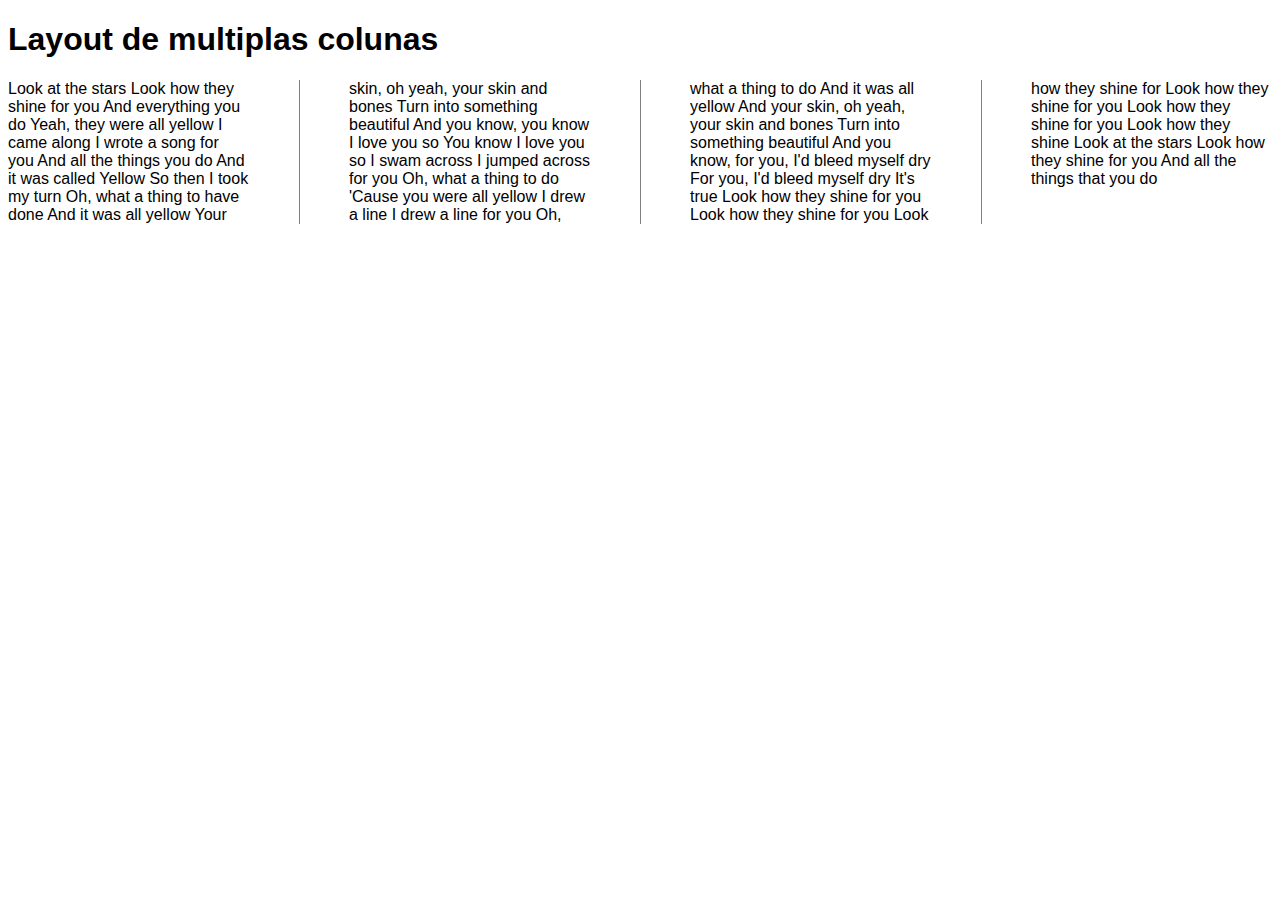
<file: 1-Layout _Multicolunas/index.html>
<!DOCTYPE html>
<html lang="en">
<head>
    <meta charset="UTF-8">
    <meta name="viewport" content="width=device-width, initial-scale=1.0">
    <link rel="stylesheet" href="style.css">
    <title>Responsividade</title>
</head>
<body>
    <h1>Layout de multiplas colunas</h1>
    <div class="container">
        Look at the stars
        Look how they shine for you
        And everything you do
        Yeah, they were all yellow
        I came along
        I wrote a song for you
        And all the things you do
        And it was called Yellow
        So then I took my turn
        Oh, what a thing to have done
        And it was all yellow
        Your skin, oh yeah, your skin and bones
        Turn into something beautiful
        And you know, you know I love you so
        You know I love you so
        I swam across
        I jumped across for you
        Oh, what a thing to do
        'Cause you were all yellow
        I drew a line
        I drew a line for you
        Oh, what a thing to do
        And it was all yellow
        And your skin, oh yeah, your skin and bones
        Turn into something beautiful
        And you know, for you, I'd bleed myself dry
        For you, I'd bleed myself dry
        It's true
        Look how they shine for you
        Look how they shine for you
        Look how they shine for
        Look how they shine for you
        Look how they shine for you
        Look how they shine
        Look at the stars
        Look how they shine for you
        And all the things that you do
    </div>
</body>
</html>
</file>
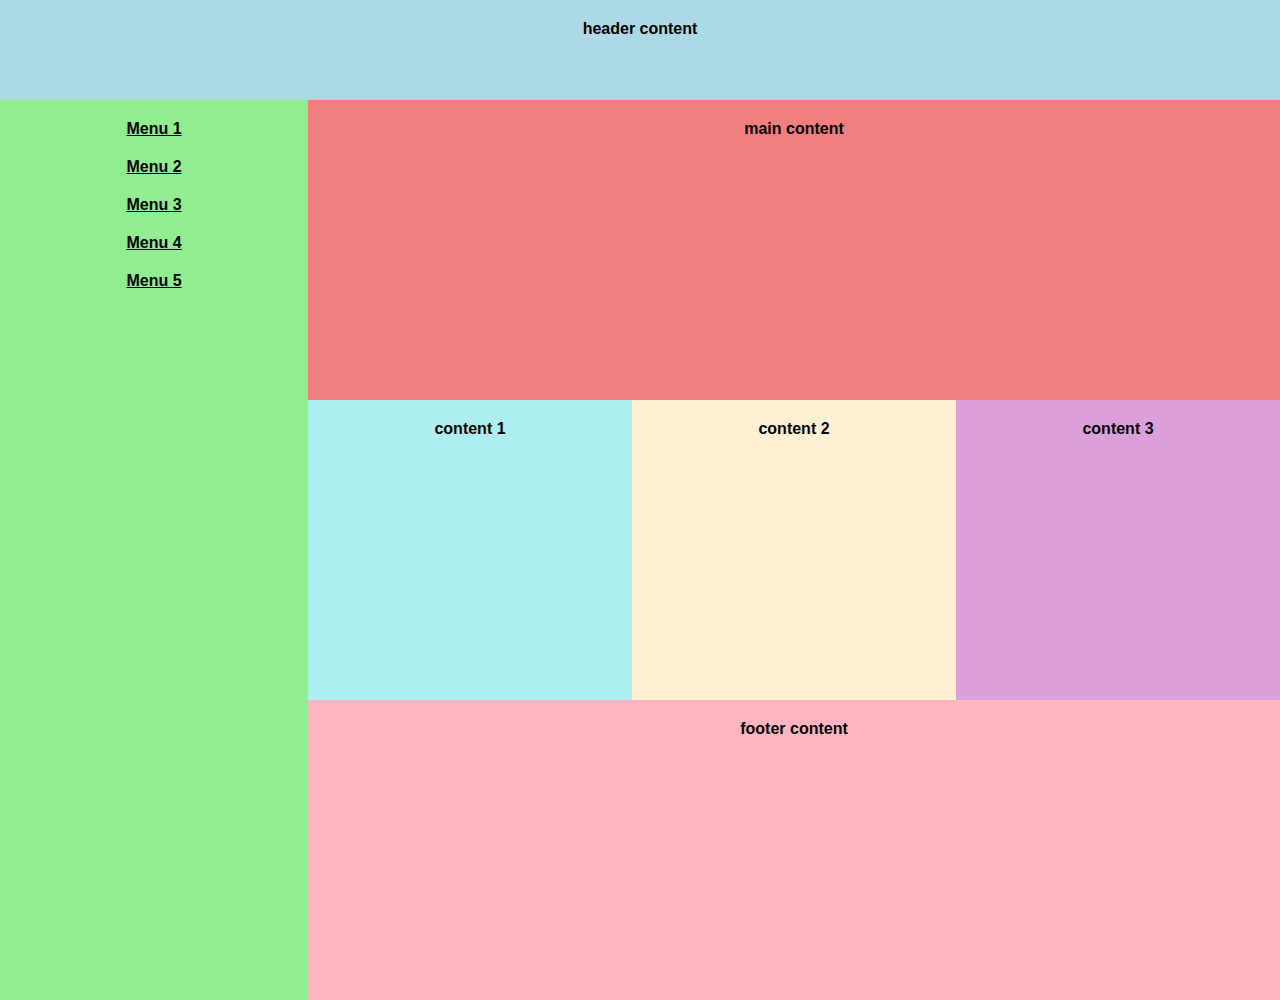
<file: 3-Layout_Grid/index.html>
<!DOCTYPE html>
<html lang="en">
<head>
    <meta charset="UTF-8">
    <meta name="viewport" content="width=device-width, initial-scale=1.0">
    <meta http-equiv="X-UA-Compatible" content="ie=edge">
    <link rel="stylesheet" href="style.css">
    <title>Responsividade</title>
</head>
<body>
    <header>
        header content
    </header>
    <nav>
        <ul>
            <li><a href="#" id="Menu">Menu 1</a></li>
            <li><a href="#" id="Menu">Menu 2</a></li>
            <li><a href="#" id="Menu">Menu 3</a></li>
            <li><a href="#" id="Menu">Menu 4</a></li>
            <li><a href="#" id="Menu">Menu 5</a></li>
        </ul>
    </nav>
    <section class="main-section-content">
        main content
    </section>
    <section class="content-1">content 1</section>
    <section class="content-2">content 2</section>
    <section class="content-3">content 3</section>

    <footer>
        footer content
    </footer>
</body>
</html>
</file>
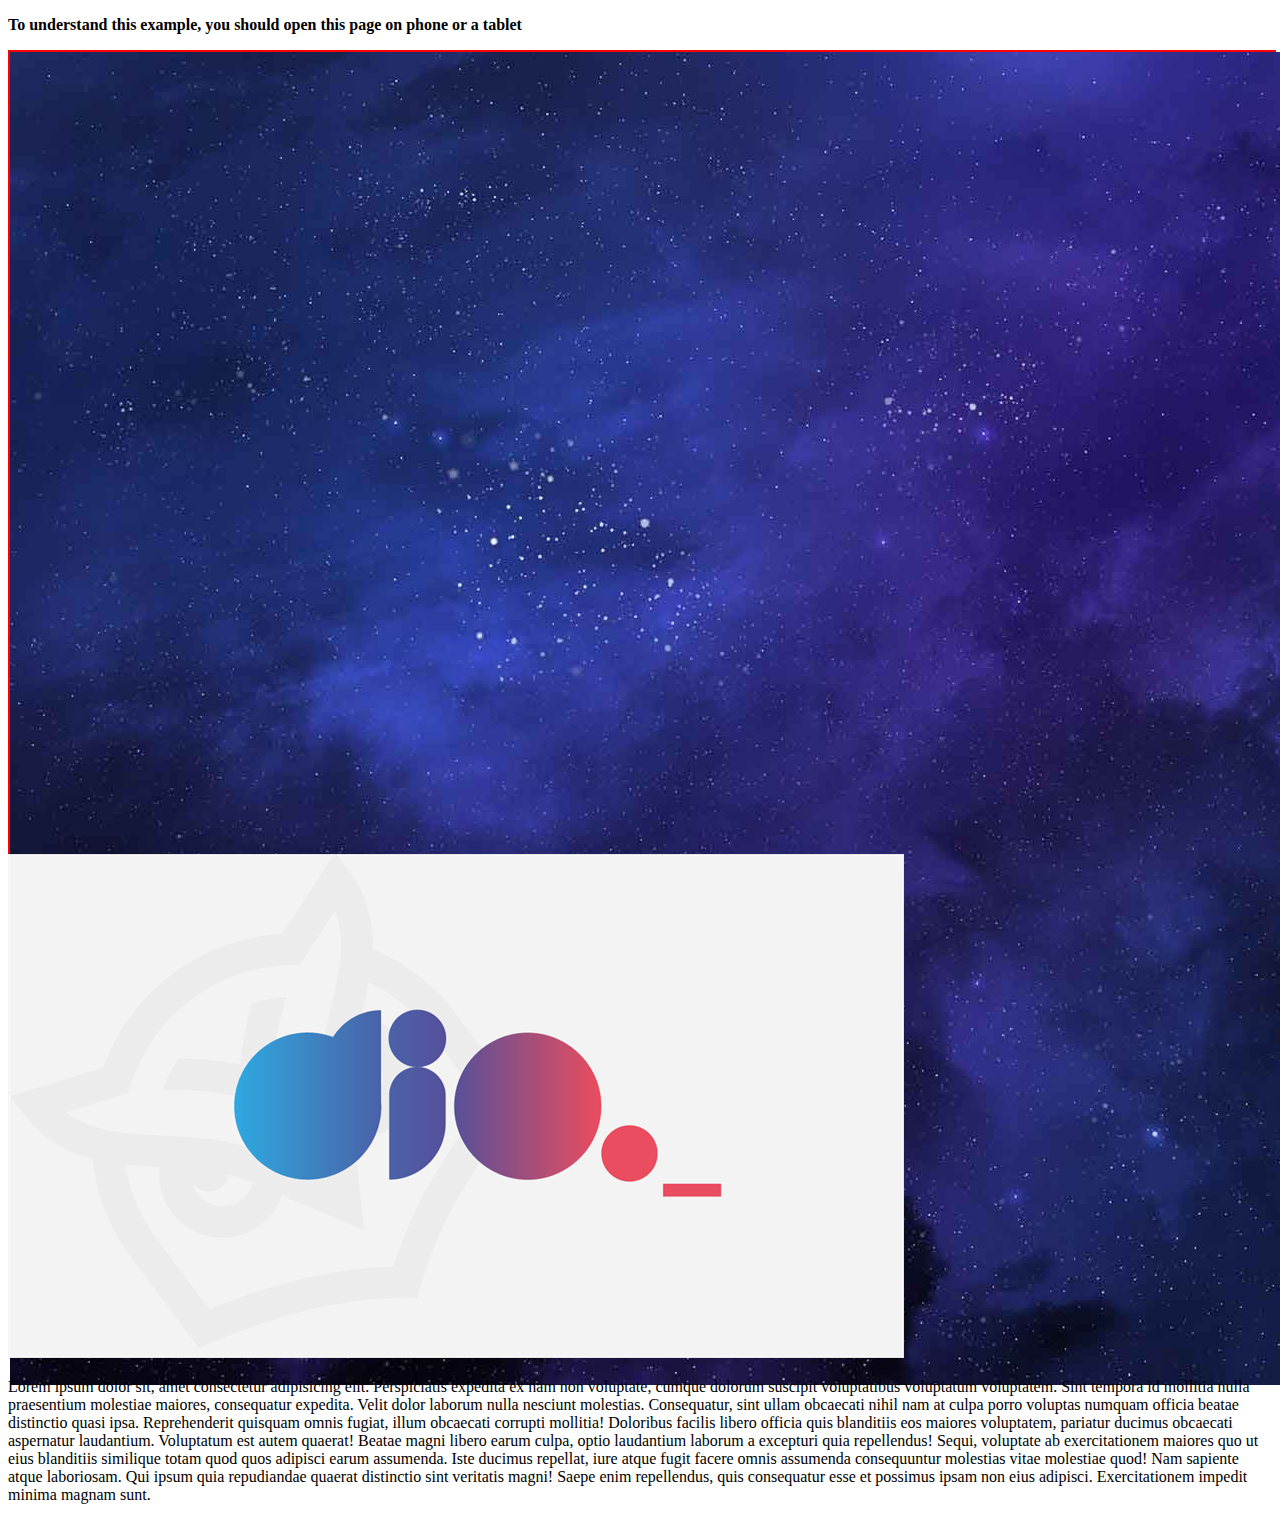
<file: 6-ImagensResponsivaS/index.html>
<!DOCTYPE html>
<html lang="en">
<head>
    <meta charset="UTF-8">
    <meta name="viewport" content="width=device-width, initial-scale=1.0">
    <title>Document</title>
    <style>
        /* .image-container {
            border: 2px solid red;
        }

        img{
            max-width: 100%;
        } */

        .image-container {
            border: 2px solid red;
            height: 800px;
            width: 100%;

            background-image: url("assets/images/dio.png");
        }

        @media screen and (max-width: 690px) {
            
            .image-container {
                background-image: url("assets/images/Space-Background-Images.jpg")"
            }
        }
    </style>
</head>
<body>
    <p><b>To understand this example, you should open this page on phone or a tablet</b></p>

    <div class="image-container">
        <img src="assets/images/Space-Background-Images.jpg" alt="">
    </div>

    <picture>
        <source srcset="assets/images/Space-Background-Images.jpg" media="(max-width: 680px)">
        <source srcset="assets/images/dio.png">
        <img src="assets/images/dio.png" alt="Imagem de teste">
    </picture>

    <p>
        Lorem ipsum dolor sit, amet consectetur adipisicing elit. Perspiciatis expedita ex nam non voluptate, cumque dolorum suscipit voluptatibus voluptatum voluptatem. Sint tempora id mollitia nulla praesentium molestiae maiores, consequatur expedita.
        Velit dolor laborum nulla nesciunt molestias. Consequatur, sint ullam obcaecati nihil nam at culpa porro voluptas numquam officia beatae distinctio quasi ipsa. Reprehenderit quisquam omnis fugiat, illum obcaecati corrupti mollitia!
        Doloribus facilis libero officia quis blanditiis eos maiores voluptatem, pariatur ducimus obcaecati aspernatur laudantium. Voluptatum est autem quaerat! Beatae magni libero earum culpa, optio laudantium laborum a excepturi quia repellendus!
        Sequi, voluptate ab exercitationem maiores quo ut eius blanditiis similique totam quod quos adipisci earum assumenda. Iste ducimus repellat, iure atque fugit facere omnis assumenda consequuntur molestias vitae molestiae quod!
        Nam sapiente atque laboriosam. Qui ipsum quia repudiandae quaerat distinctio sint veritatis magni! Saepe enim repellendus, quis consequatur esse et possimus ipsam non eius adipisci. Exercitationem impedit minima magnam sunt.
    </p>
</body>
</html>
</file>
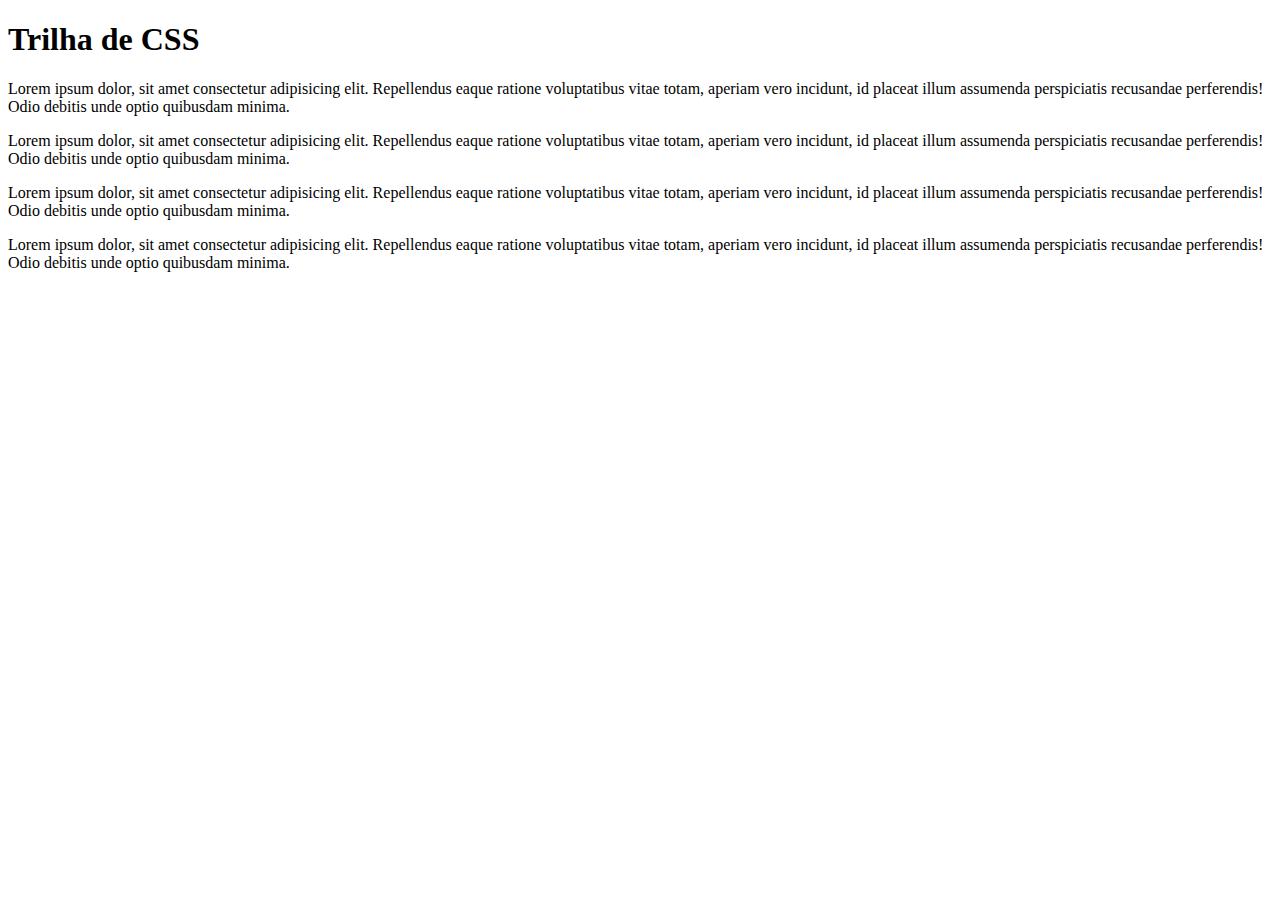
<file: 7-TipografiasResponsivas/index.html>
<!DOCTYPE html>
<html lang="en">
<head>
    <meta charset="UTF-8">
    <meta name="viewport" content="width=device-width, initial-scale=1.0">
    <title>Document</title>
    <style>
        h1 {
            font-size: 2rem;
        }

        @media screen and (max-width: 680px) {
            h1{
                font-size: calc(1.5rem + 3vw); /*permite configurar o tamanho na fonte do navegador*/
            }
        }
    </style>
</head>
<body>
    <h1>Trilha de CSS</h1>
    <p>Lorem ipsum dolor, sit amet consectetur adipisicing elit. Repellendus eaque ratione voluptatibus vitae totam, aperiam vero incidunt, id placeat illum assumenda perspiciatis recusandae perferendis! Odio debitis unde optio quibusdam minima.</p>
    <p>Lorem ipsum dolor, sit amet consectetur adipisicing elit. Repellendus eaque ratione voluptatibus vitae totam, aperiam vero incidunt, id placeat illum assumenda perspiciatis recusandae perferendis! Odio debitis unde optio quibusdam minima.</p>
    <p>Lorem ipsum dolor, sit amet consectetur adipisicing elit. Repellendus eaque ratione voluptatibus vitae totam, aperiam vero incidunt, id placeat illum assumenda perspiciatis recusandae perferendis! Odio debitis unde optio quibusdam minima.</p>
    <p>Lorem ipsum dolor, sit amet consectetur adipisicing elit. Repellendus eaque ratione voluptatibus vitae totam, aperiam vero incidunt, id placeat illum assumenda perspiciatis recusandae perferendis! Odio debitis unde optio quibusdam minima.</p>
</body>
</html>
</file>
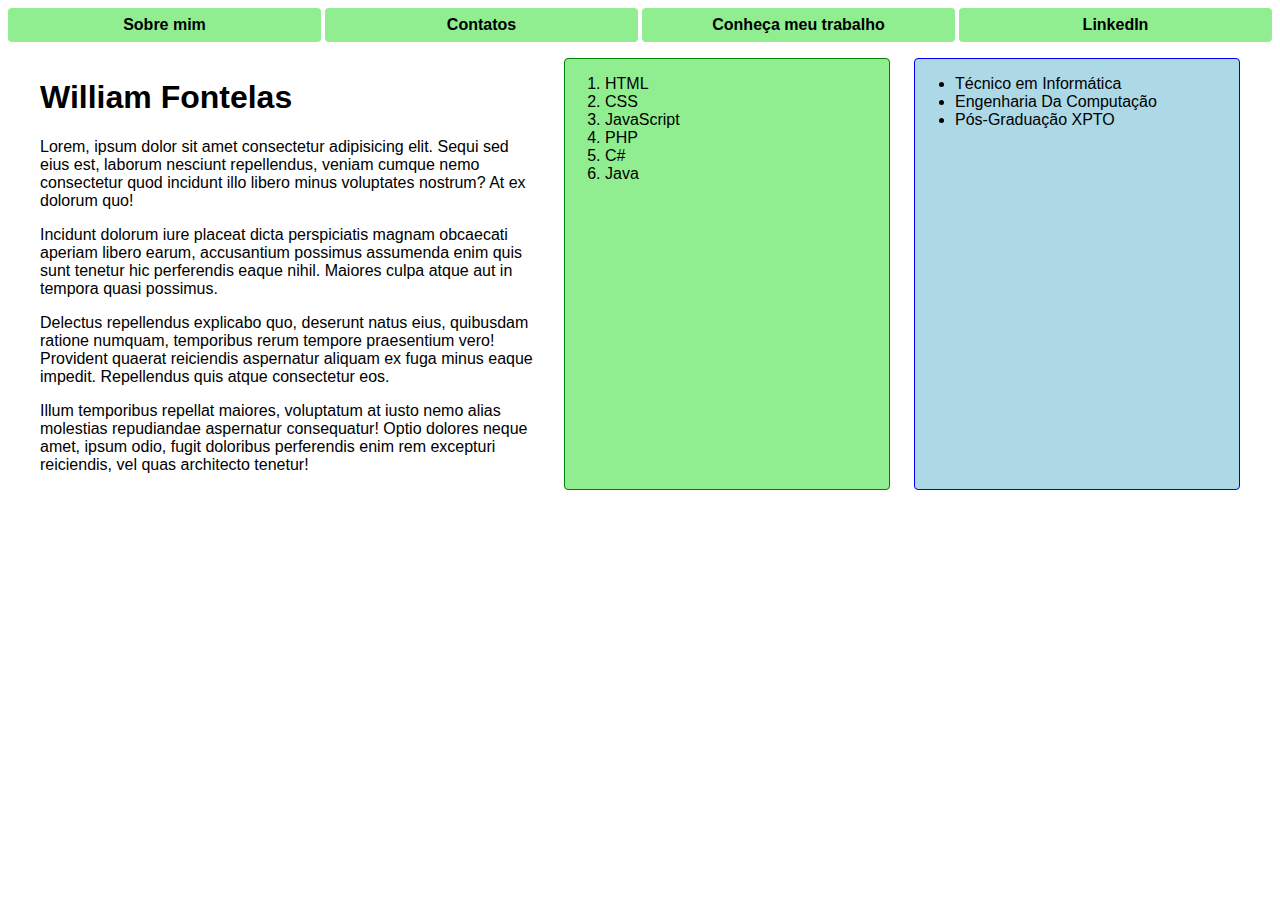
<file: 8-MobileFirst/index.html>
<!DOCTYPE html>
<html lang="en">
<head>
    <meta charset="UTF-8">
    <meta http-equiv="X-UA-Compatible" content="ie=edge">
    <meta name="viewport" content="width=device-width, initial-scale=1.0">
    <link rel="stylesheet" href="style.css">
    <title>Mobile First</title>
</head>
<body>
    <header>
        <nav>
            <ul>
                <li><a href="#">Sobre mim</a></li>
                <li><a href="#">Contatos</a></li>
                <li><a href="#">Conheça meu trabalho</a></li>
                <li><a href="#">LinkedIn</a></li>
            </ul>
        </nav>
    </header>

    <main>
        <section id="presentation">
            <h1>William Fontelas</h1>
            <p>Lorem, ipsum dolor sit amet consectetur adipisicing elit. Sequi sed eius est, laborum nesciunt repellendus, veniam cumque nemo consectetur quod incidunt illo libero minus voluptates nostrum? At ex dolorum quo!</p>
            <p>Incidunt dolorum iure placeat dicta perspiciatis magnam obcaecati aperiam libero earum, accusantium possimus assumenda enim quis sunt tenetur hic perferendis eaque nihil. Maiores culpa atque aut in tempora quasi possimus.</p>
            <p>Delectus repellendus explicabo quo, deserunt natus eius, quibusdam ratione numquam, temporibus rerum tempore praesentium vero! Provident quaerat reiciendis aspernatur aliquam ex fuga minus eaque impedit. Repellendus quis atque consectetur eos.</p>
            <p>Illum temporibus repellat maiores, voluptatum at iusto nemo alias molestias repudiandae aspernatur consequatur! Optio dolores neque amet, ipsum odio, fugit doloribus perferendis enim rem excepturi reiciendis, vel quas architecto tenetur!</p>
        </section>

        <section id="skills">
            <ul>
                <li>HTML</li>
                <li>CSS</li>
                <li>JavaScript</li>
                <li>PHP</li>
                <li>C#</li>
                <li>Java</li>
            </ul>
        </section>

        <section id="education">
            <ul>
                <li>Técnico em Informática</li>
                <li>Engenharia Da Computação</li>
                <li>Pós-Graduação XPTO</li>                
            </ul>
        </section>
    </main>
</body>
</html>
</file>
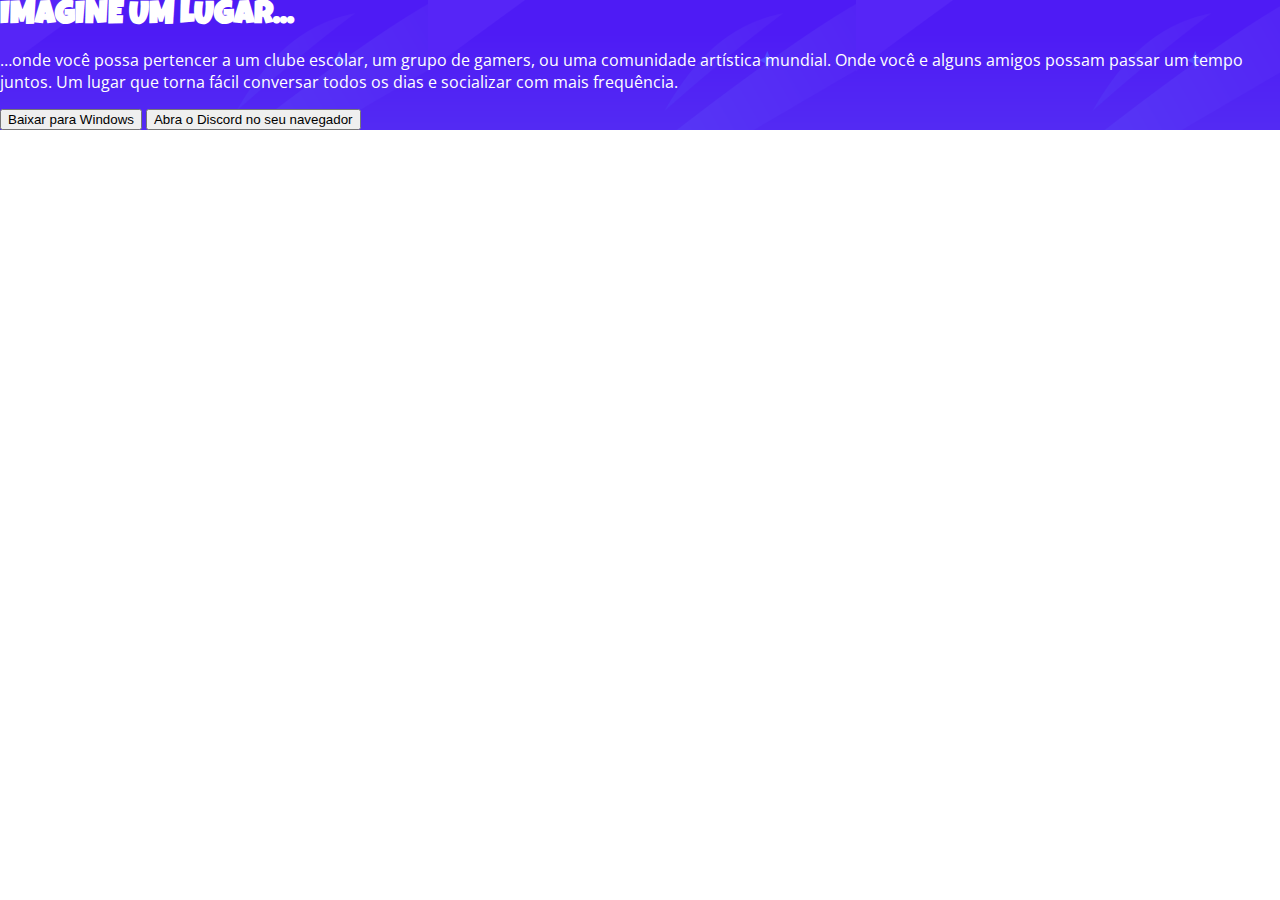
<file: 9-DiscordComCSS/index.html>
<!DOCTYPE html>
<html lang="en">
<head>
    <meta charset="UTF-8">
    <meta http-equiv="X-UA-Compatible" content="ie=edge">
    <meta name="viewport" content="width=device-width, initial-scale=1.0">
    <link rel="stylesheet" href="assets/css/style.css">
    <title>Discord</title>
</head>
<body>
    <header>   
        <h1>IMAGINE UM LUGAR...</h1>
        <p>
            …onde você possa pertencer a um clube escolar, um grupo de gamers, ou uma comunidade artística mundial. Onde você e alguns amigos possam passar um tempo juntos. Um lugar que torna fácil conversar todos os dias e socializar com mais frequência.
        </p>
        <button type="button">Baixar para Windows</button>
        <button type="button">Abra o Discord no seu navegador</button>
    </header>
</body>
</html>
</file>
<file: 1-Layout _Multicolunas/style.css>
body {
    font-family: Arial;
}

.container {
    /* column-count: 3; */
    column-width: 200px;
    column-rule: 1px solid grey;
    column-gap: 100px;
}
</file>
<file: 3-Layout_Grid/style.css>
body{
    margin: 0;
    font-family: Arial, Helvetica, sans-serif;
    font-weight: bold;
    text-align: center;

    display: grid;
    grid-template-columns: (4, 1fr);
    grid-template-rows: 100px repeat(3, 300px);
    grid-template-areas: 
    "header header header header"
    "navbar main-content main-content main-content"
    "navbar content-1 content-2 content-3"
    "navbar footer footer footer";
}

header, nav, section, footer {
    padding: 20px;
}

header {
    background-color: lightblue;
    grid-area: header;
}

nav{
    background-color: lightgreen;
    grid-area: navbar;
}

.main-section-content {
    background-color: lightcoral;
    grid-area: main-content;
}

.content-1 {
    background-color: paleturquoise;
    grid-area: content-1;
}
.content-2 {
    background-color: papayawhip;
    grid-area: content-2;
}
.content-3 {
    background-color: plum;
    grid-area: content-3;
}

ul {
    margin: 0;
    padding: 0;
}

li {
    list-style: none;
    margin-bottom: 20px;
}

li a{
    color: black;
}

footer {
    background-color: lightpink;
    grid-area: footer;
}
</file>
<file: 8-MobileFirst/style.css>
body {
    font-family: Arial, Helvetica, sans-serif;
}

nav ul {
    margin: 0;
    padding: 0;
}

li a {
    text-decoration: none;
    color: black;
    font-weight: bold;
}

nav li {
    background-color: lightgreen;
    padding: 8px;
    border-radius: 4px;
    list-style: none;
}

nav ul {
    display: flex;
    flex-direction: column;
    gap: 4px;
}

#skills {
    background-color: lightgreen;
    border: 1px solid green;
    border-radius: 4px;
}

#skills li {
    list-style: decimal;
    
}

#education {
    background-color: lightblue;
    border: 1px solid blue;
    border-radius: 4px;
}

main {
    display: flex;
    flex-direction: column;
    gap: 12px;
    flex-wrap: wrap;
}

@media screen and (min-width: 720px) {
    main {
        flex-direction: row;
        gap: 24px;
        max-width: 1200px;
        margin: 16px auto;
    }
    
    #presentation {
        flex-basis: 500px;
    }

    #skills, #education {
        flex: 1;
    }

    nav ul {
        flex-direction: row;
    }

    nav ul li {
        flex: 1;
        text-align: center;
    }
}
</file>
<file: 9-DiscordComCSS/assets/css/style.css>
@import url('https://fonts.googleapis.com/css2?family=Luckiest+Guy&family=Open+Sans:wght@300;400;700&display=swap');


body{
    margin: 0;
    padding: 0;
    margin-top: 0;

}


header {
    background-image: url('/9-DiscordComCSS/assets/img/Header\ Background.png');
     
    
}

h1 {
    margin: 0;
    font-family: 'Luckiest Guy', cursive;
    color: white;          
}

p {
    font-family: 'Open Sans', sans-serif;
    color: white;    
}
</file>
